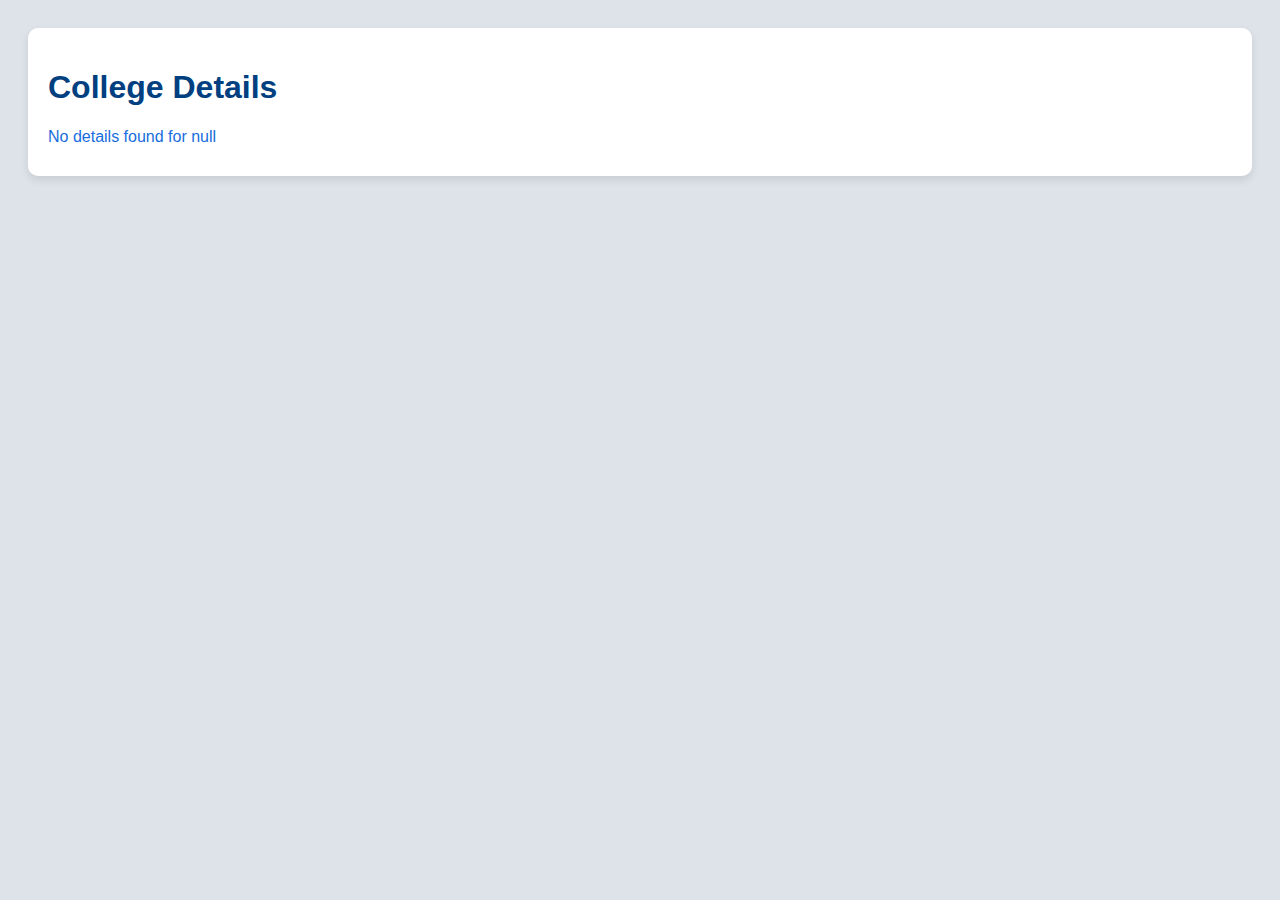
<file: college-details.html>
<!DOCTYPE html>
<html lang="en">
<head>
    <meta charset="UTF-8">
    <title>College Details</title>
    <style>
        body {
            font-family: 'Poppins', sans-serif;
            color: #176ddd;
            background-color: #dee3ea;
            padding: 20px;
        }
        h1 {
            color: #004080;
        }
        .college-details {
            background: white;
            padding: 20px;
            border-radius: 10px;
            box-shadow: 0 4px 8px rgba(0, 0, 0, 0.1);
        }
        .college-details p {
            margin: 10px 0;
        }
    </style>
</head>
<body>

<div class="college-details" id="college-details">
    <h1>College Details</h1>
    <div id="details-content"></div>
</div>

<script>
    // Get the college name from the URL parameters
    const params = new URLSearchParams(window.location.search);
    const collegeName = params.get('college');

    // Convert college name to lowercase for case-insensitive comparison
    const lowerCaseCollegeName = collegeName ? collegeName.toLowerCase() : '';

    // Mock data for college details (this should be fetched from your data source)
    const collegeData = {
        "iit bombay": {
            location: "Mumbai, Maharashtra",
            fees: "₹2,00,000 per annum",
            placements: "100% placement rate, average package ₹20 LPA",
            ranking: "1st in India",
            courses: "B.Tech, M.Tech, PhD",
            website: "https://www.iitb.ac.in"
        },
        "iit delhi": {
            location: "New Delhi, Delhi",
            fees: "₹2,00,000 per annum",
            placements: "95% placement rate, average package ₹18 LPA",
            ranking: "2nd in India",
            courses: "B.Tech, M.Tech, PhD",
            website: "https://www.iitd.ac.in"
        },
        "iit kanpur": {
            location: "Kanpur, Uttar Pradesh",
            fees: "₹2,00,000 per annum",
            placements: "90% placement rate, average package ₹17 LPA",
            ranking: "3rd in India",
            courses: "B.Tech, M.Tech, PhD",
            website: "https://www.iitk.ac.in"
        },
        "iit kharagpur": {
            location: "Kharagpur, West Bengal",
            fees: "₹2,00,000 per annum",
            placements: "92% placement rate, average package ₹16 LPA",
            ranking: "4th in India",
            courses: "B.Tech, M.Tech, PhD",
            website: "https://www.iitkgp.ac.in"
        },
        "iit madras": {
            location: "Chennai, Tamil Nadu",
            fees: "₹2,00,000 per annum",
            placements: "97% placement rate, average package ₹19 LPA",
            ranking: "5th in India",
            courses: "B.Tech, M.Tech, PhD",
            website: "https://www.iitm.ac.in"
        },
        "iit roorkee": {
            location: "Roorkee, Uttarakhand",
            fees: "₹2,00,000 per annum",
            placements: "88% placement rate, average package ₹15 LPA",
            ranking: "6th in India",
            courses: "B.Tech, M.Tech, PhD",
            website: "https://www.iitr.ac.in"
        },
        "iit bhubaneswar": {
            location: "Bhubaneswar, Odisha",
            fees: "₹2,00,000 per annum",
            placements: "85% placement rate, average package ₹14 LPA",
            ranking: "7th in India",
            courses: "B.Tech, M.Tech, PhD",
            website: "https://www.iitbbs.ac.in"
        },
        "iit gandhinagar": {
            location: "Gandhinagar, Gujarat",
            fees: "₹2,00,000 per annum",
            placements: "82% placement rate, average package ₹13 LPA",
            ranking: "8th in India",
            courses: "B.Tech, M.Tech, PhD",
            website: "https://www.iitgn.ac.in"
        },
        "iit hyderabad": {
            location: "Hyderabad, Telangana",
            fees: "₹2,00,000 per annum",
            placements: "89% placement rate, average package ₹15.5 LPA",
            ranking: "9th in India",
            courses: "B.Tech, M.Tech, PhD",
            website: "https://www.iith.ac.in"
        },
        "iit jodhpur": {
            location: "Jodhpur, Rajasthan",
            fees: "₹2,00,000 per annum",
            placements: "80% placement rate, average package ₹12 LPA",
            ranking: "10th in India",
            courses: "B.Tech, M.Tech, PhD",
            website: "https://www.iitj.ac.in"
        },
        "iit mandi": {
            location: "Mandi, Himachal Pradesh",
            fees: "₹2,00,000 per annum",
            placements: "78% placement rate, average package ₹11 LPA",
            ranking: "11th in India",
            courses: "B.Tech, M.Tech, PhD",
            website: "https://www.iitmandi.ac.in"
        },
        "iit patna": {
            location: "Patna, Bihar",
            fees: "₹2,00,000 per annum",
            placements: "76% placement rate, average package ₹10 LPA",
            ranking: "12th in India",
            courses: "B.Tech, M.Tech, PhD",
            website: "https://www.iitp.ac.in"
        },
        "iit dhanbad (ism)": {
            location: "Dhanbad, Jharkhand",
            fees: "₹2,00,000 per annum",
            placements: "75% placement rate, average package ₹9 LPA",
            ranking: "13th in India",
            courses: "B.Tech, M.Tech, PhD",
            website: "https://www.iitism.ac.in"
        },
        "iit bhilai": {
            location: "Bhilai, Chhattisgarh",
            fees: "₹2,00,000 per annum",
            placements: "73% placement rate, average package ₹8 LPA",
            ranking: "14th in India",
            courses: "B.Tech, M.Tech, PhD",
            website: "https://www.iitbhilai.ac.in"
        },
        "iit jammu": {
            location: "Jammu, Jammu & Kashmir",
            fees: "₹2,00,000 per annum",
            placements: "72% placement rate, average package ₹8 LPA",
            ranking: "15th in India",
            courses: "B.Tech, M.Tech, PhD",
            website: "https://www.iitjammu.ac.in"
        },
        "iit tirupati": {
            location: "Tirupati, Andhra Pradesh",
            fees: "₹2,00,000 per annum",
            placements: "70% placement rate, average package ₹7.5 LPA",
            ranking: "16th in India",
            courses: "B.Tech, M.Tech, PhD",
            website: "https://www.iittp.ac.in"
        },
        "iit goa": {
            location: "Goa",
            fees: "₹2,00,000 per annum",
            placements: "68% placement rate, average package ₹7 LPA",
            ranking: "17th in India",
            courses: "B.Tech, M.Tech, PhD",
            website: "https://www.iitgoa.ac.in"
        },
        "iit bhopal": {
            location: "Bhopal, Madhya Pradesh",
            fees: "₹2,00,000 per annum",
            placements: "65% placement rate, average package ₹6.5 LPA",
            ranking: "18th in India",
            courses: "B.Tech, M.Tech, PhD",
            website: "https://www.iitbhopal.ac.in"
        },
        "iit manipal": {
            location: "Manipal, Karnataka",
            fees: "₹2,00,000 per annum",
            placements: "60% placement rate, average package ₹6 LPA",
            ranking: "19th in India",
            courses: "B.Tech, M.Tech, PhD",
            website: "https://www.iitmanipal.ac.in"
        },
        "iit chennai": {
            location: "Chennai, Tamil Nadu",
            fees: "₹2,00,000 per annum",
            placements: "58% placement rate, average package ₹5.5 LPA",
            ranking: "20th in India",
            courses: "B.Tech, M.Tech, PhD",
            website: "https://www.iitchennai.ac.in"
        },
        "iit patiala": {
            location: "Patiala, Punjab",
            fees: "₹2,00,000 per annum",
            placements: "55% placement rate, average package ₹5 LPA",
            ranking: "21st in India",
            courses: "B.Tech, M.Tech, PhD",
            website: "https://www.iitpatiala.ac.in"
        },
        "iit roorkee (ism)": {
            location: "Roorkee, Uttarakhand",
            fees: "₹2,00,000 per annum",
            placements: "50% placement rate, average package ₹4.5 LPA",
            ranking: "22nd in India",
            courses: "B.Tech, M.Tech, PhD",
            website: "https://www.iitroorkee.ac.in"
        },
        "iit surathkal": {
            location: "Surathkal, Karnataka",
            fees: "₹2,00,000 per annum",
            placements: "45% placement rate, average package ₹4 LPA",
            ranking: "23rd in India",
            courses: "B.Tech, M.Tech, PhD",
            website: "https://www.iitsurathkal.ac.in"
        }
    };

    // Display the college details based on the college name
    const detailsContent = document.getElementById('details-content');
    if (collegeData[lowerCaseCollegeName]) {
        const details = collegeData[lowerCaseCollegeName];
        detailsContent.innerHTML = `
            <p><strong>Location:</strong> ${details.location}</p>
            <p><strong>Fees:</strong> ${details.fees}</p>
            <p><strong>Placements:</strong> ${details.placements}</p>
            <p><strong>Ranking:</strong> ${details.ranking}</p>
            <p><strong>Courses Available:</strong> ${details.courses}</p>
            <p><strong>Website:</strong> <a href="${details.website}" target="_blank">${details.website}</a></p>
        `;
    } else {
        detailsContent.innerHTML = `<p>No details found for ${collegeName}</p>`;
    }
</script>
</body>
</html>
</file>
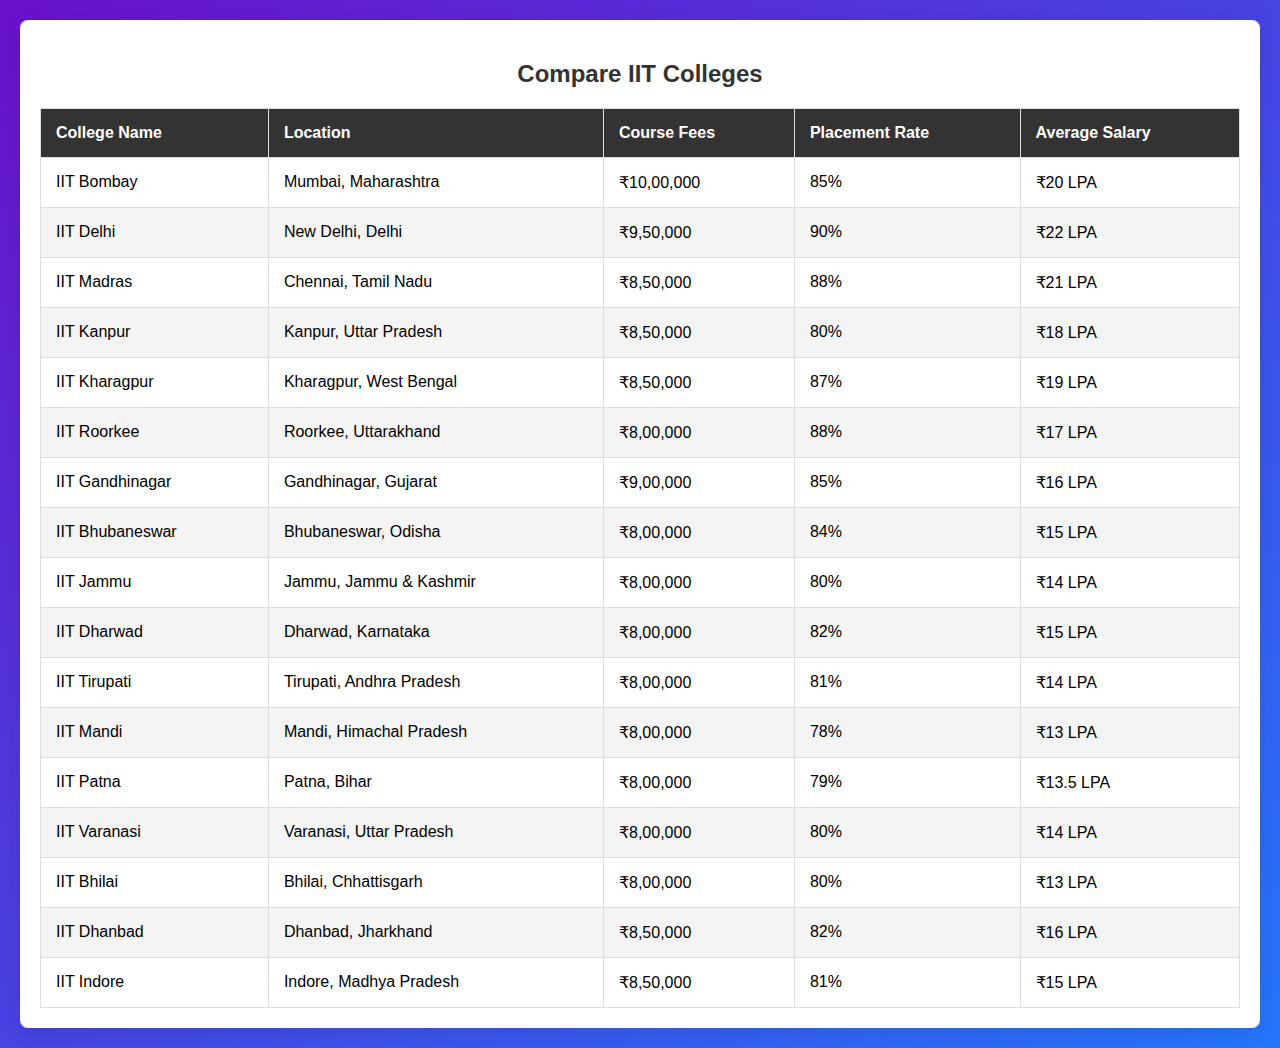
<file: Table.html>
<html lang="en">
<head>
    <meta charset="UTF-8">
    <meta name="viewport" content="width=device-width, initial-scale=1.0">
    <link rel="stylesheet" href="Table.css">
</head>
<body>
    <section id="collegeComparison">
        <h2>Compare IIT Colleges</h2>
        <table>
            <thead>
                <tr>
                    <th>College Name</th>
                    <th>Location</th>
                    <th>Course Fees</th>
                    <th>Placement Rate</th>
                    <th>Average Salary</th>
                </tr>
            </thead>
            <tbody>
                <tr>
                    <td>IIT Bombay</td>
                    <td>Mumbai, Maharashtra</td>
                    <td>₹10,00,000</td>
                    <td>85%</td>
                    <td>₹20 LPA</td>
                </tr>
                <tr>
                    <td>IIT Delhi</td>
                    <td>New Delhi, Delhi</td>
                    <td>₹9,50,000</td>
                    <td>90%</td>
                    <td>₹22 LPA</td>
                </tr>
                <tr>
                    <td>IIT Madras</td>
                    <td>Chennai, Tamil Nadu</td>
                    <td>₹8,50,000</td>
                    <td>88%</td>
                    <td>₹21 LPA</td>
                </tr>
                <tr>
                    <td>IIT Kanpur</td>
                    <td>Kanpur, Uttar Pradesh</td>
                    <td>₹8,50,000</td>
                    <td>80%</td>
                    <td>₹18 LPA</td>
                </tr>
                <tr>
                    <td>IIT Kharagpur</td>
                    <td>Kharagpur, West Bengal</td>
                    <td>₹8,50,000</td>
                    <td>87%</td>
                    <td>₹19 LPA</td>
                </tr>
                <tr>
                    <td>IIT Roorkee</td>
                    <td>Roorkee, Uttarakhand</td>
                    <td>₹8,00,000</td>
                    <td>88%</td>
                    <td>₹17 LPA</td>
                </tr>
                <tr>
                    <td>IIT Gandhinagar</td>
                    <td>Gandhinagar, Gujarat</td>
                    <td>₹9,00,000</td>
                    <td>85%</td>
                    <td>₹16 LPA</td>
                </tr>
                <tr>
                    <td>IIT Bhubaneswar</td>
                    <td>Bhubaneswar, Odisha</td>
                    <td>₹8,00,000</td>
                    <td>84%</td>
                    <td>₹15 LPA</td>
                </tr>
                <tr>
                    <td>IIT Jammu</td>
                    <td>Jammu, Jammu & Kashmir</td>
                    <td>₹8,00,000</td>
                    <td>80%</td>
                    <td>₹14 LPA</td>
                </tr>
                <tr>
                    <td>IIT Dharwad</td>
                    <td>Dharwad, Karnataka</td>
                    <td>₹8,00,000</td>
                    <td>82%</td>
                    <td>₹15 LPA</td>
                </tr>
                <tr>
                    <td>IIT Tirupati</td>
                    <td>Tirupati, Andhra Pradesh</td>
                    <td>₹8,00,000</td>
                    <td>81%</td>
                    <td>₹14 LPA</td>
                </tr>
                <tr>
                    <td>IIT Mandi</td>
                    <td>Mandi, Himachal Pradesh</td>
                    <td>₹8,00,000</td>
                    <td>78%</td>
                    <td>₹13 LPA</td>
                </tr>
                <tr>
                    <td>IIT Patna</td>
                    <td>Patna, Bihar</td>
                    <td>₹8,00,000</td>
                    <td>79%</td>
                    <td>₹13.5 LPA</td>
                </tr>
                <tr>
                    <td>IIT Varanasi</td>
                    <td>Varanasi, Uttar Pradesh</td>
                    <td>₹8,00,000</td>
                    <td>80%</td>
                    <td>₹14 LPA</td>
                </tr>
                <tr>
                    <td>IIT Bhilai</td>
                    <td>Bhilai, Chhattisgarh</td>
                    <td>₹8,00,000</td>
                    <td>80%</td>
                    <td>₹13 LPA</td>
                </tr>
                <tr>
                    <td>IIT Dhanbad</td>
                    <td>Dhanbad, Jharkhand</td>
                    <td>₹8,50,000</td>
                    <td>82%</td>
                    <td>₹16 LPA</td>
                </tr>
                <tr>
                    <td>IIT Indore</td>
                    <td>Indore, Madhya Pradesh</td>
                    <td>₹8,50,000</td>
                    <td>81%</td>
                    <td>₹15 LPA</td>
                </tr>
            </tbody>
        </table>
    </section>
    
</body>
</html>
</file>
<file: Table.css>
body {
    background: linear-gradient(to bottom right, #6a11cb, #2575fc);
    font-family: Arial, sans-serif;
}

#collegeComparison {
    max-width: 1200px;
    margin: 20px auto;
    padding: 20px;
    background: #fff;
    border-radius: 8px;
    box-shadow: 0 4px 20px rgba(0, 0, 0, 0.1);
}

h2 {
    text-align: center;
    color: #333;
}

table {
    width: 100%;
    border-collapse: collapse;
}

th, td {
    padding: 15px;
    text-align: left;
}

thead {
    background-color: #333;
    color: #fff;
}

tbody tr {
    background-color: #fff;
    transition: background-color 0.3s;
}

tbody tr:nth-child(even) {
    background-color: #f4f4f4;
}

tbody tr:hover {
    background-color: #e1e1e1;
}

th, td {
    border: 1px solid #ddd;
}
</file>
